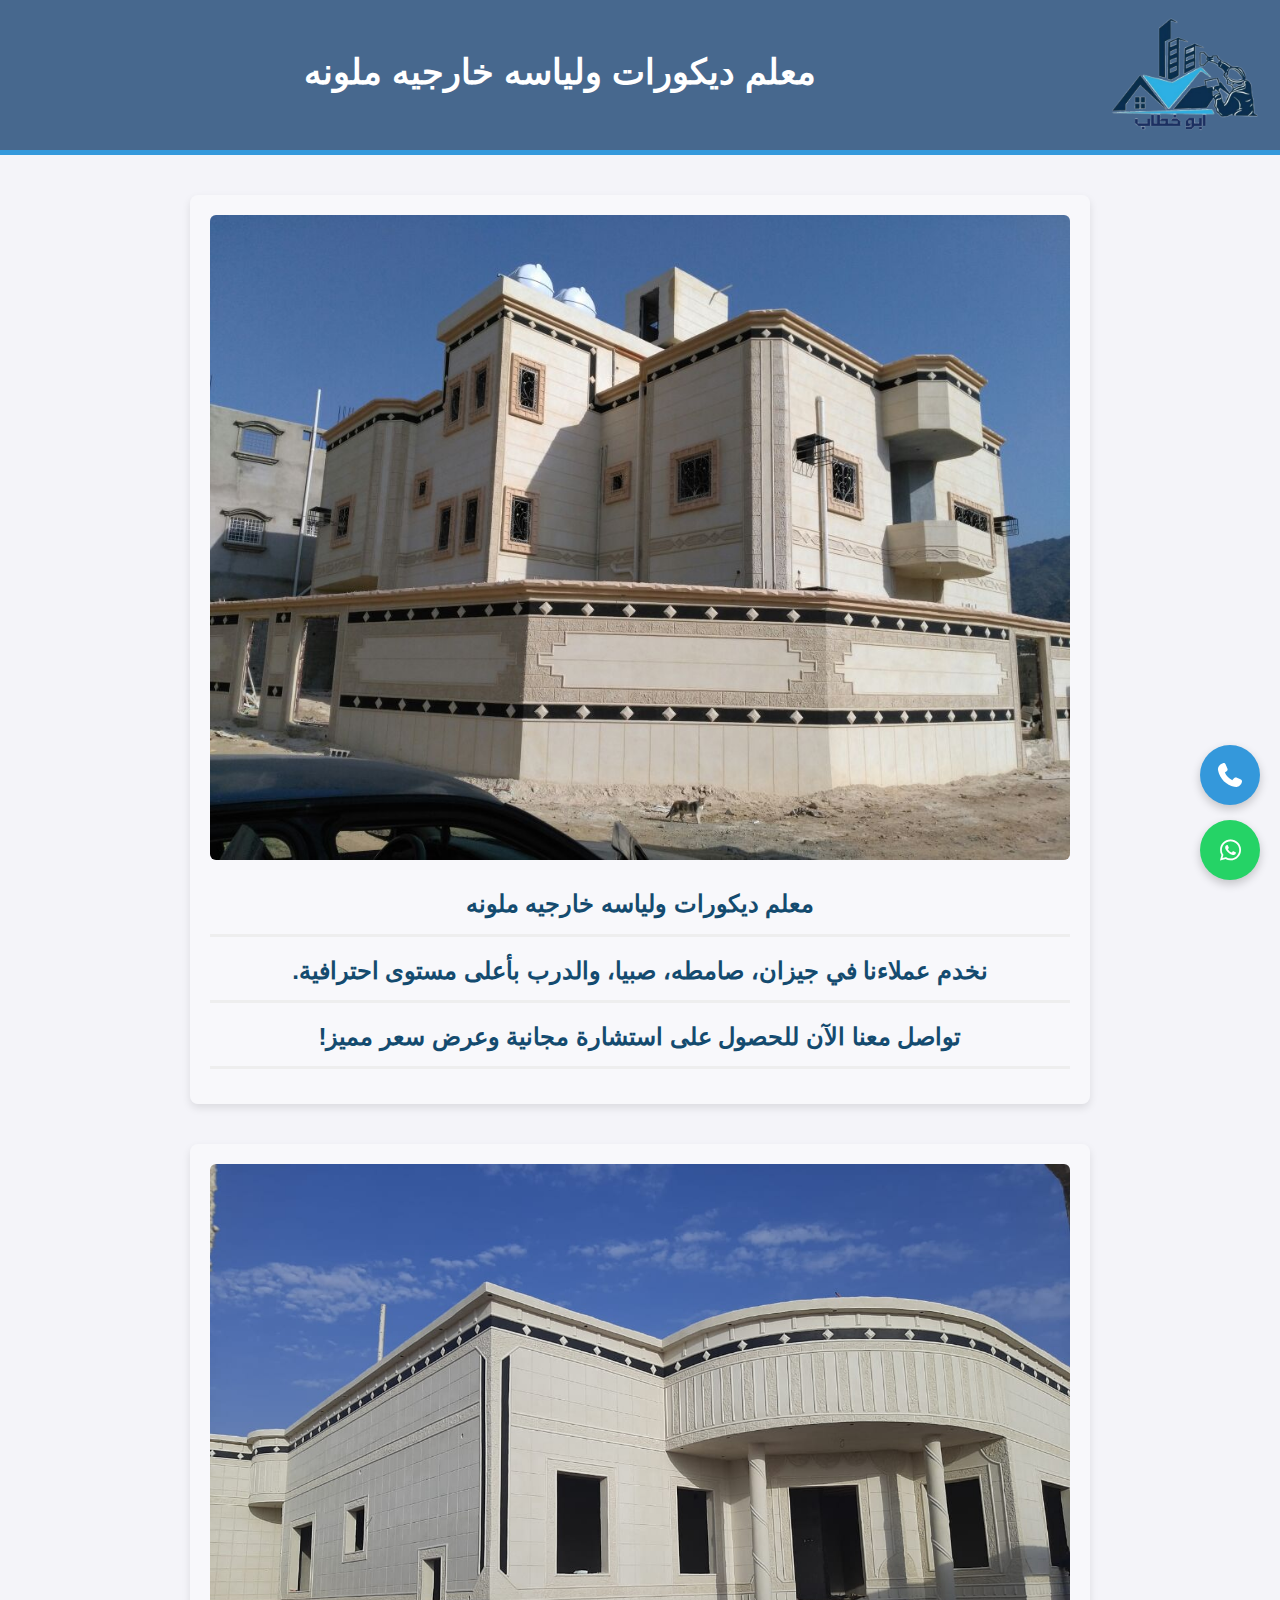
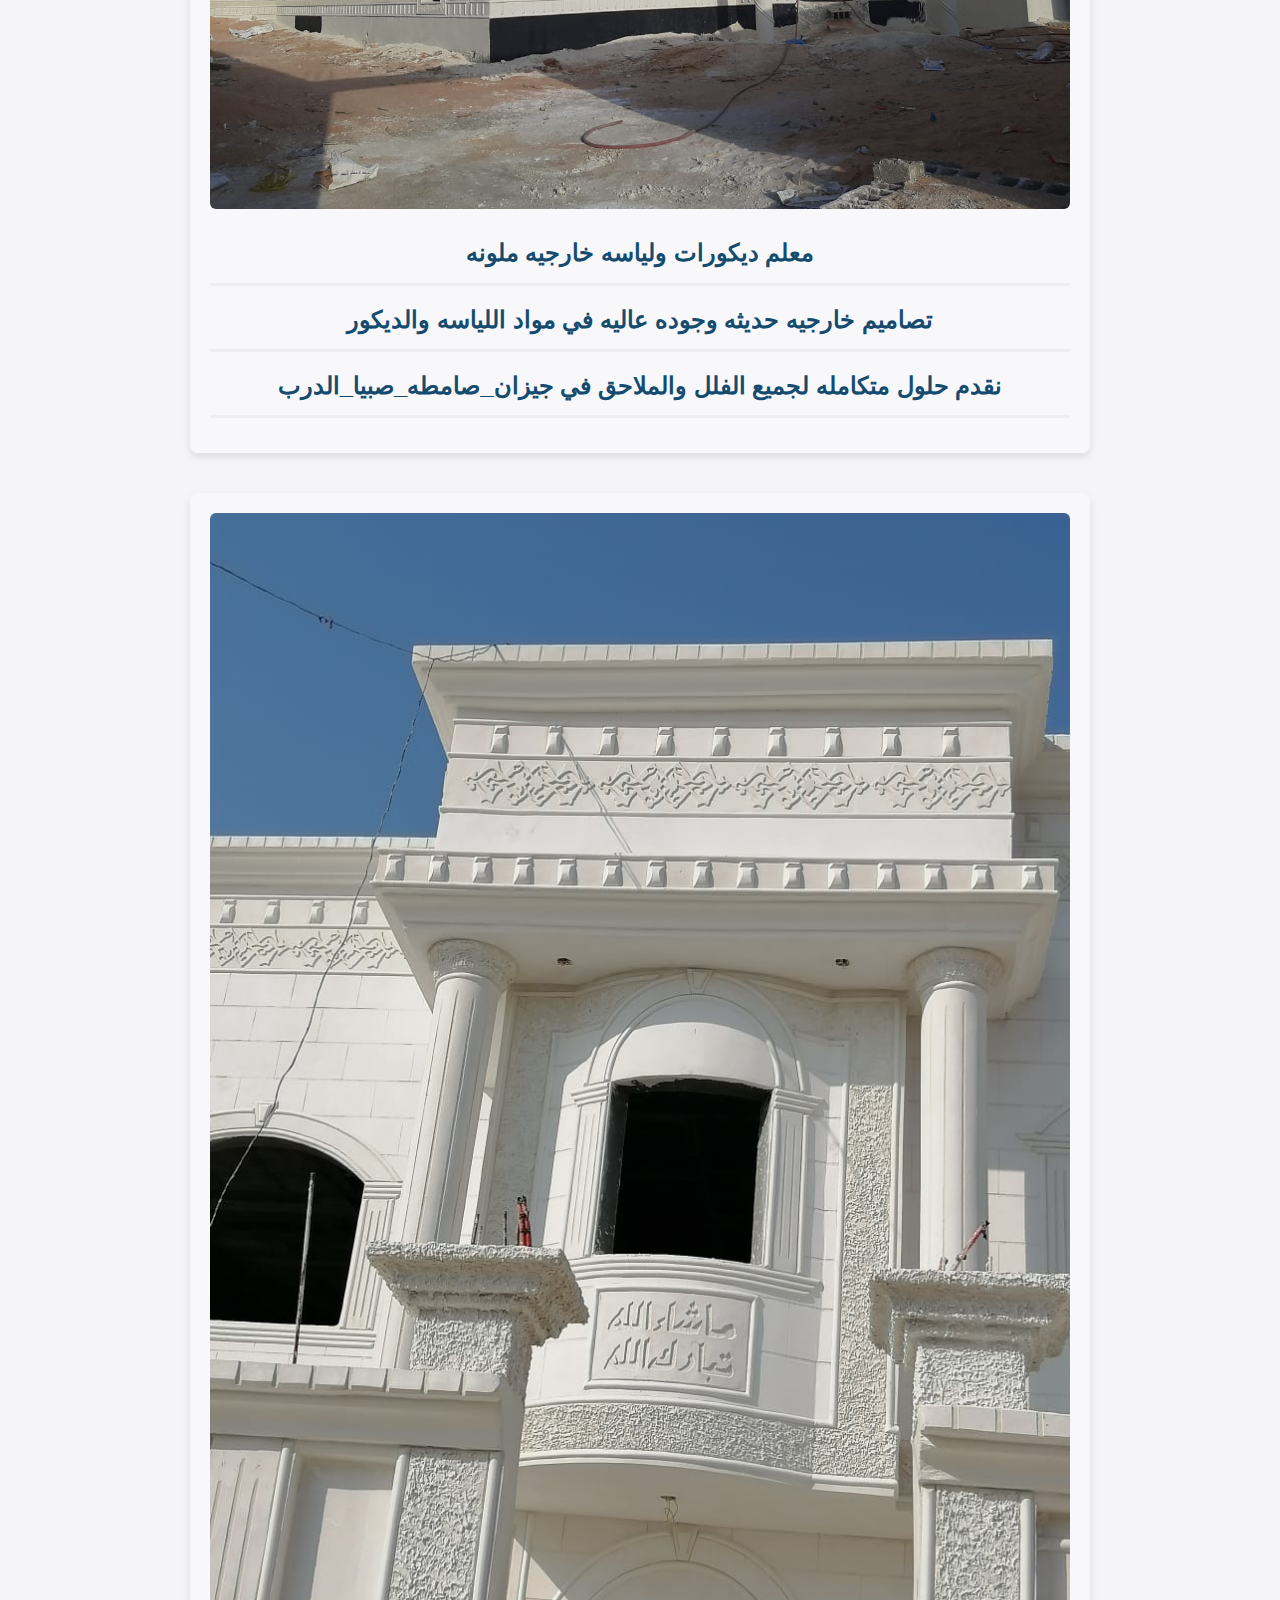
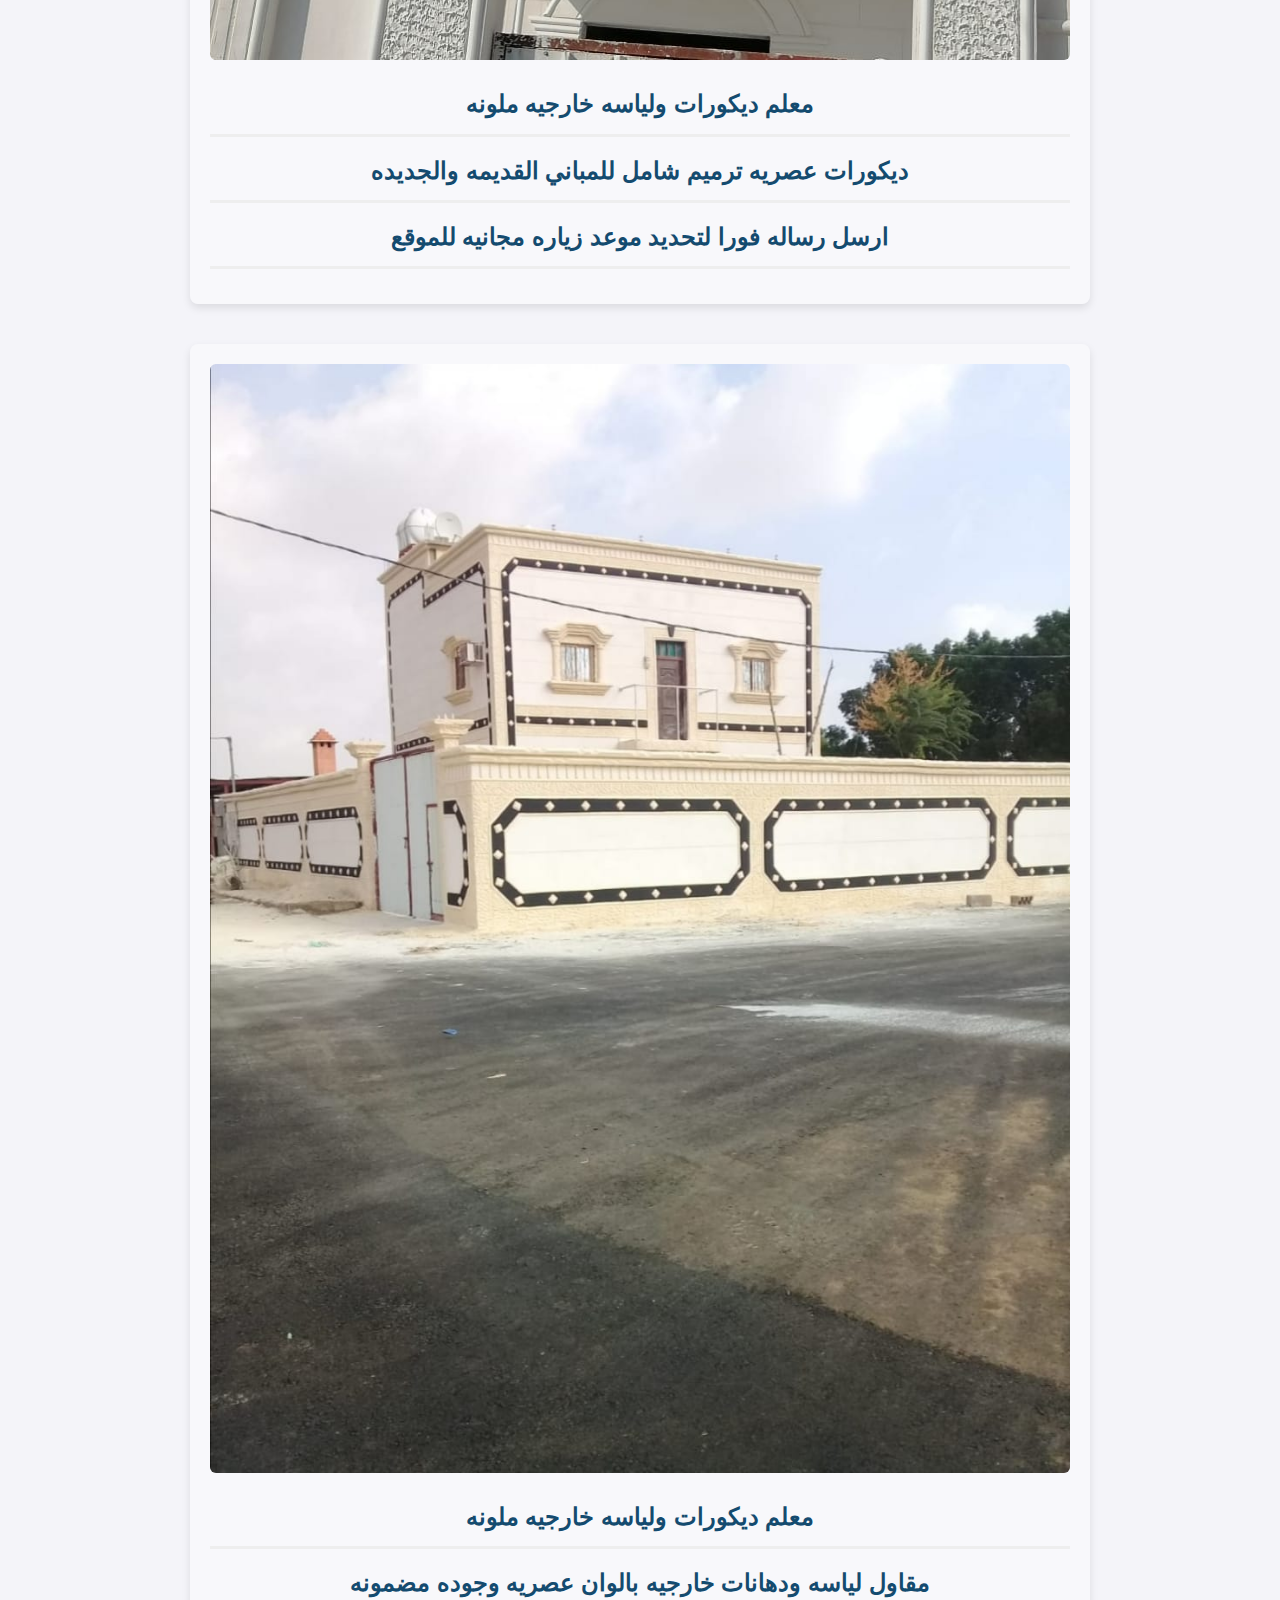
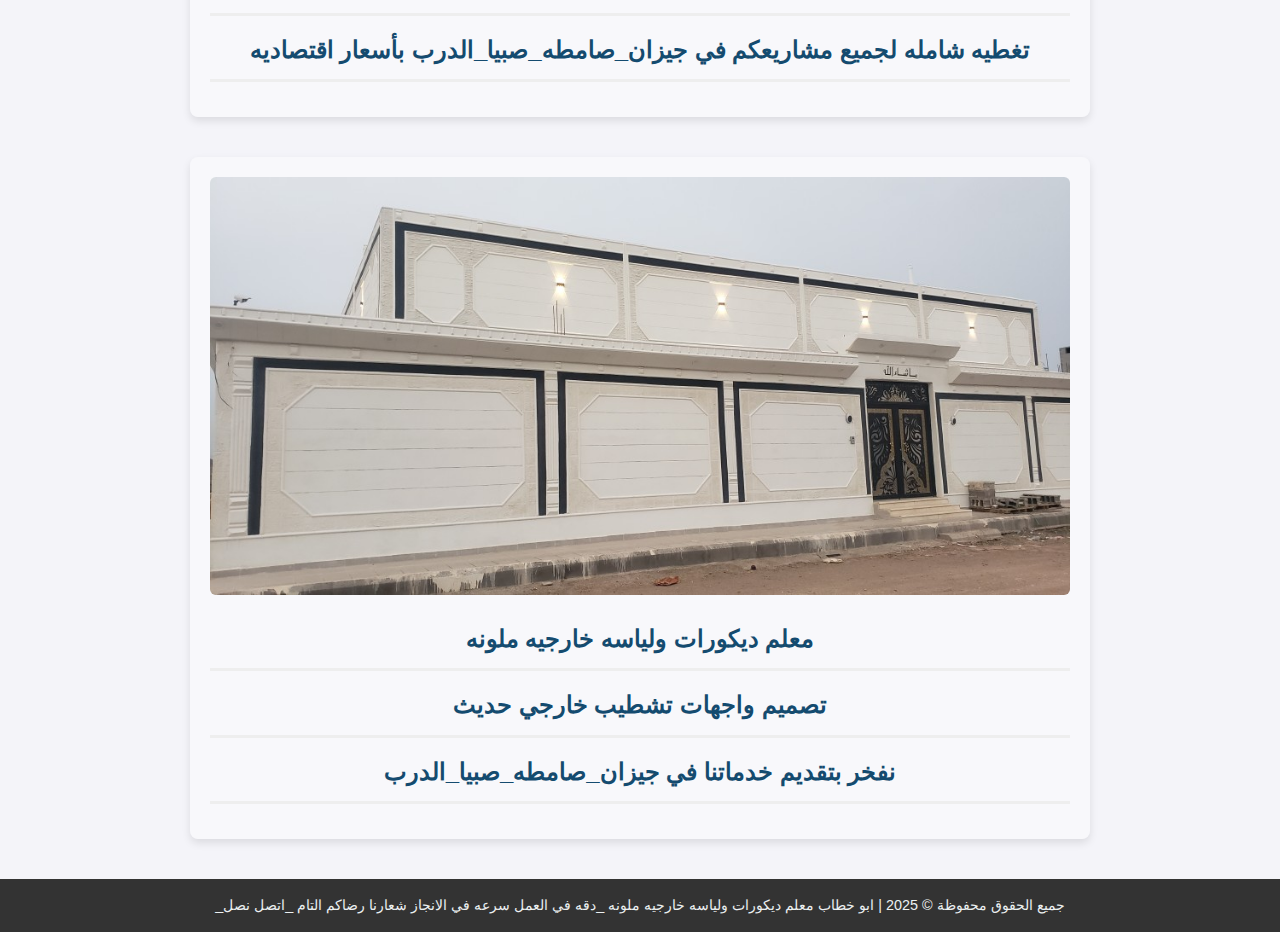
<file: index.html>
<!DOCTYPE html>
<html lang="ar" dir="rtl">
<head>
    <meta charset="UTF-8">
    <meta name="viewport" content="width=device-width, initial-scale=1.0">
    
    <title>معلم ديكورات ولياسه خارجيه ملونه | جيزان - صامطه - صبيا - الدرب</title>
    
    <meta name="description" content="أفضل معلم ديكورات ولياسه ملونه في منطقة جيزان، صامطه، صبيا، والدرب. تصميم وتنفيذ أحدث الديكورات الداخلية والخارجية بجودة عالية.">
    
    <link rel="stylesheet" href="styles.css">
    <link rel="stylesheet" href="css/all.min.css">
    <meta name="google-site-verification" content="QiWRvo32AUV9XWs8TSFUMbu6lBnsA3-QRHGyQZrQm4w" />
</head>

<body>

    <header class="company-header">

        <div class="logo-container">
            <img src="images/logo.png" alt="شعار معلم ديكورات ولياسه ملونه" class="logo">
        </div>
    
        <div class="header-text">
         
            <h1>معلم ديكورات ولياسه خارجيه ملونه</h1>
        
        </div>
    
    </header>
    

    <main class="content-section">
        
        <div class="image-container">
            <img src="images/1.jpg" alt="صورة لأعمال اللياسة والديكورات الملونة في جيزان صامطة">
        </div>
        
        <div class="text-block">
            <h1 class="main-heading">معلم ديكورات ولياسه خارجيه ملونه</h1>
            <h1 class="main-heading">نخدم عملاءنا في جيزان، صامطه، صبيا، والدرب بأعلى مستوى احترافية.</h1>
            <h1 class="main-heading">تواصل معنا الآن للحصول على استشارة مجانية وعرض سعر مميز!</h1>
        </div>

    </main>
    <main class="content-section">
        
        <div class="image-container">
            <img src="images/2.jpg" alt="صورة لأعمال اللياسة والديكورات الملونة في جيزان صامطة">
        </div>
        
        <div class="text-block">
            <h1 class="main-heading">معلم ديكورات ولياسه خارجيه ملونه</h1>
            <h1 class="main-heading">تصاميم خارجيه حديثه وجوده عاليه في مواد اللياسه والديكور </h1>
            <h1 class="main-heading">نقدم حلول متكامله لجميع الفلل والملاحق في جيزان_صامطه_صبيا_الدرب</h1>
        </div>

    </main>
    <main class="content-section">
        
        <div class="image-container">
            <img src="images/3.jpg" alt="صورة لأعمال اللياسة والديكورات الملونة في جيزان صامطة">
        </div>
        
        <div class="text-block">
            <h1 class="main-heading">معلم ديكورات ولياسه خارجيه ملونه</h1>
            <h1 class="main-heading">ديكورات عصريه ترميم شامل للمباني القديمه والجديده</h1>
            <h1 class="main-heading">ارسل رساله فورا لتحديد موعد زياره مجانيه للموقع</h1>
        </div>

    </main>
    <main class="content-section">
        
        <div class="image-container">
            <img src="images/4.jpg" alt="صورة لأعمال اللياسة والديكورات الملونة في جيزان صامطة">
        </div>
        
        <div class="text-block">
            <h1 class="main-heading">معلم ديكورات ولياسه خارجيه ملونه</h1>
            <h1 class="main-heading">مقاول لياسه ودهانات خارجيه بالوان عصريه وجوده مضمونه </h1>
            <h1 class="main-heading">تغطيه شامله لجميع مشاريعكم في جيزان_صامطه_صبيا_الدرب بأسعار اقتصاديه</h1>
        </div>

    </main>
    <main class="content-section">
        
        <div class="image-container">
            <img src="images/5.jpg" alt="صورة لأعمال اللياسة والديكورات الملونة في جيزان صامطة">
        </div>
        
        <div class="text-block">
            <h1 class="main-heading">معلم ديكورات ولياسه خارجيه ملونه</h1>
            <h1 class="main-heading">تصميم واجهات تشطيب خارجي حديث</h1>
            <h1 class="main-heading">نفخر بتقديم خدماتنا في جيزان_صامطه_صبيا_الدرب</h1>
        </div>

    </main>
   

    <div class="call-buttons-container">
        <a href="tel:+966550337837" class="action-button phone-button" title="اتصل بنا الآن">
            <i class="fas fa-phone"></i>
        </a>
        
        <a href="https://wa.me/966550337837" target="_blank" class="action-button whatsapp-button" title="راسلنا عبر واتساب">
            <i class="fab fa-whatsapp"></i>
        </a>
    </div>

    <footer class="site-footer">
        <p>جميع الحقوق محفوظة &copy; 2025 | ابو خطاب معلم ديكورات ولياسه خارجيه ملونه _دقه في العمل سرعه في الانجاز شعارنا رضاكم التام _اتصل نصل_</p>
    </footer>

</body>

</html>
</file>
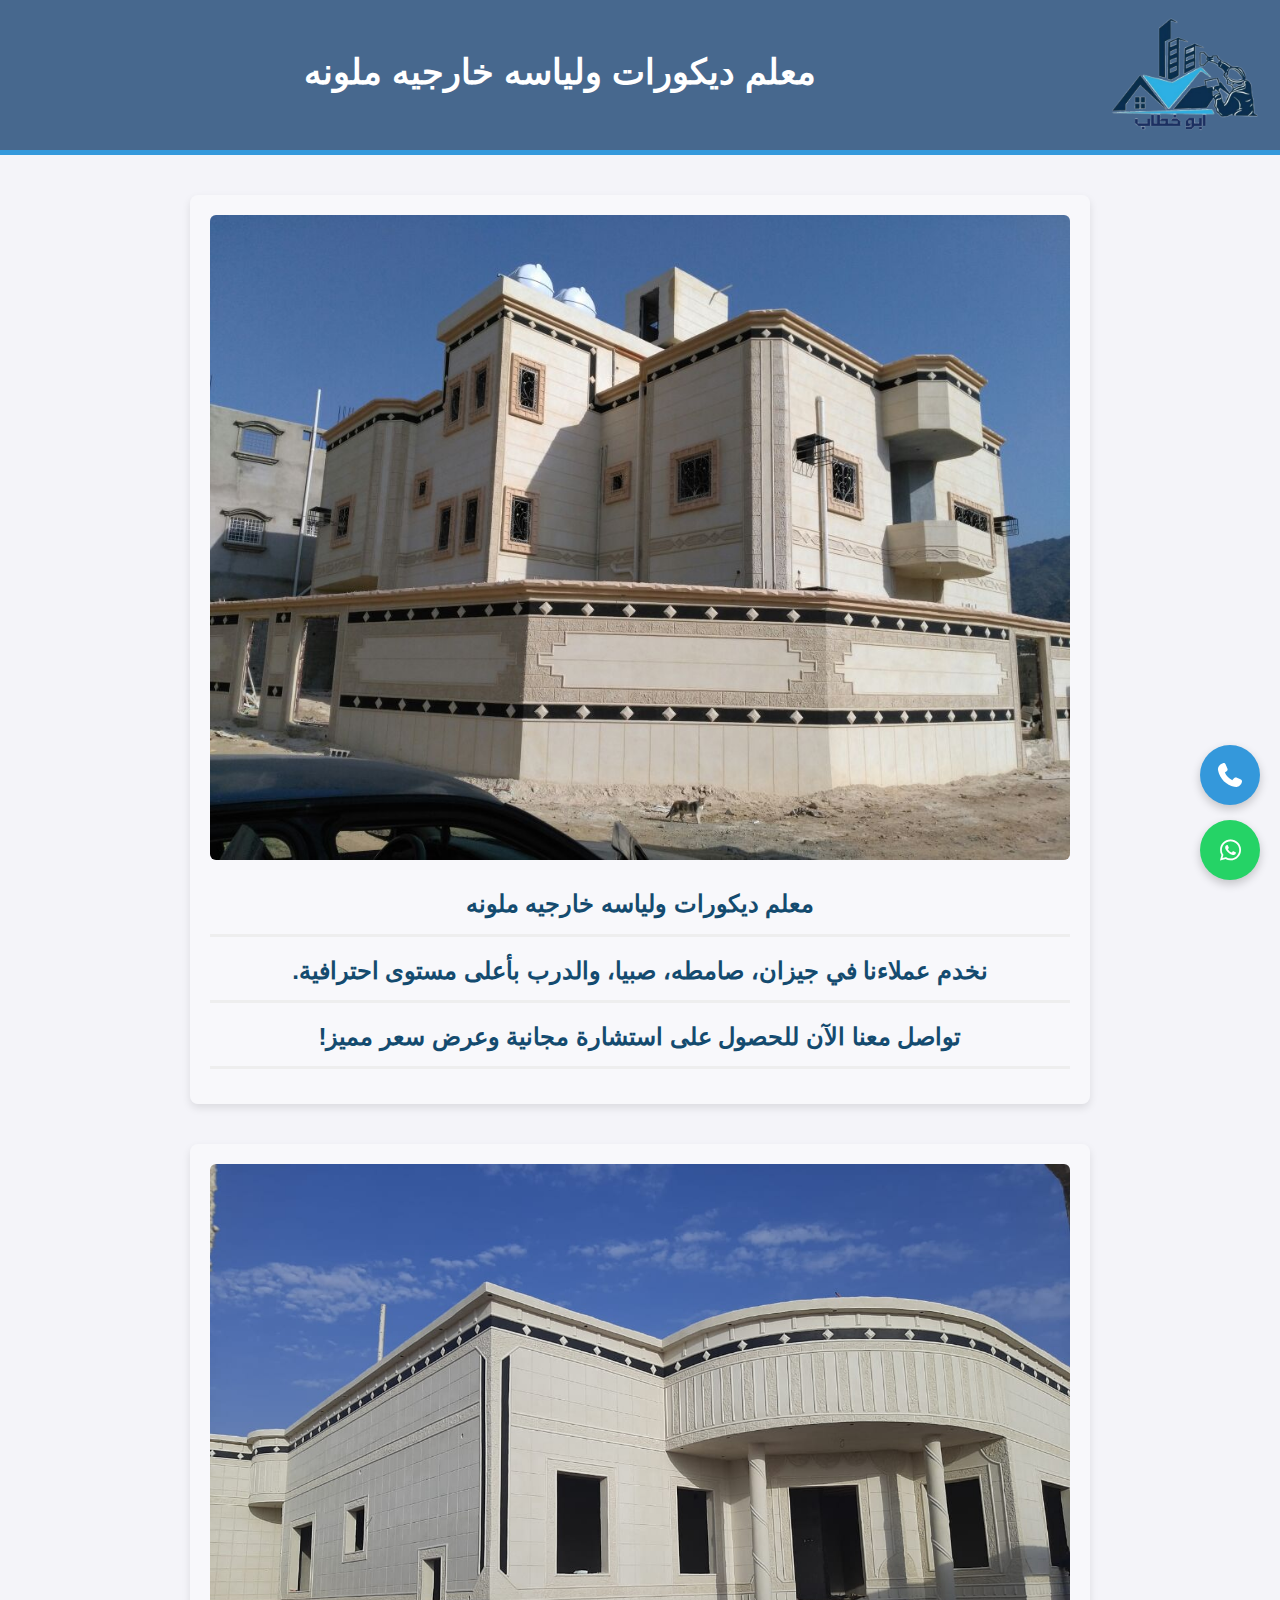
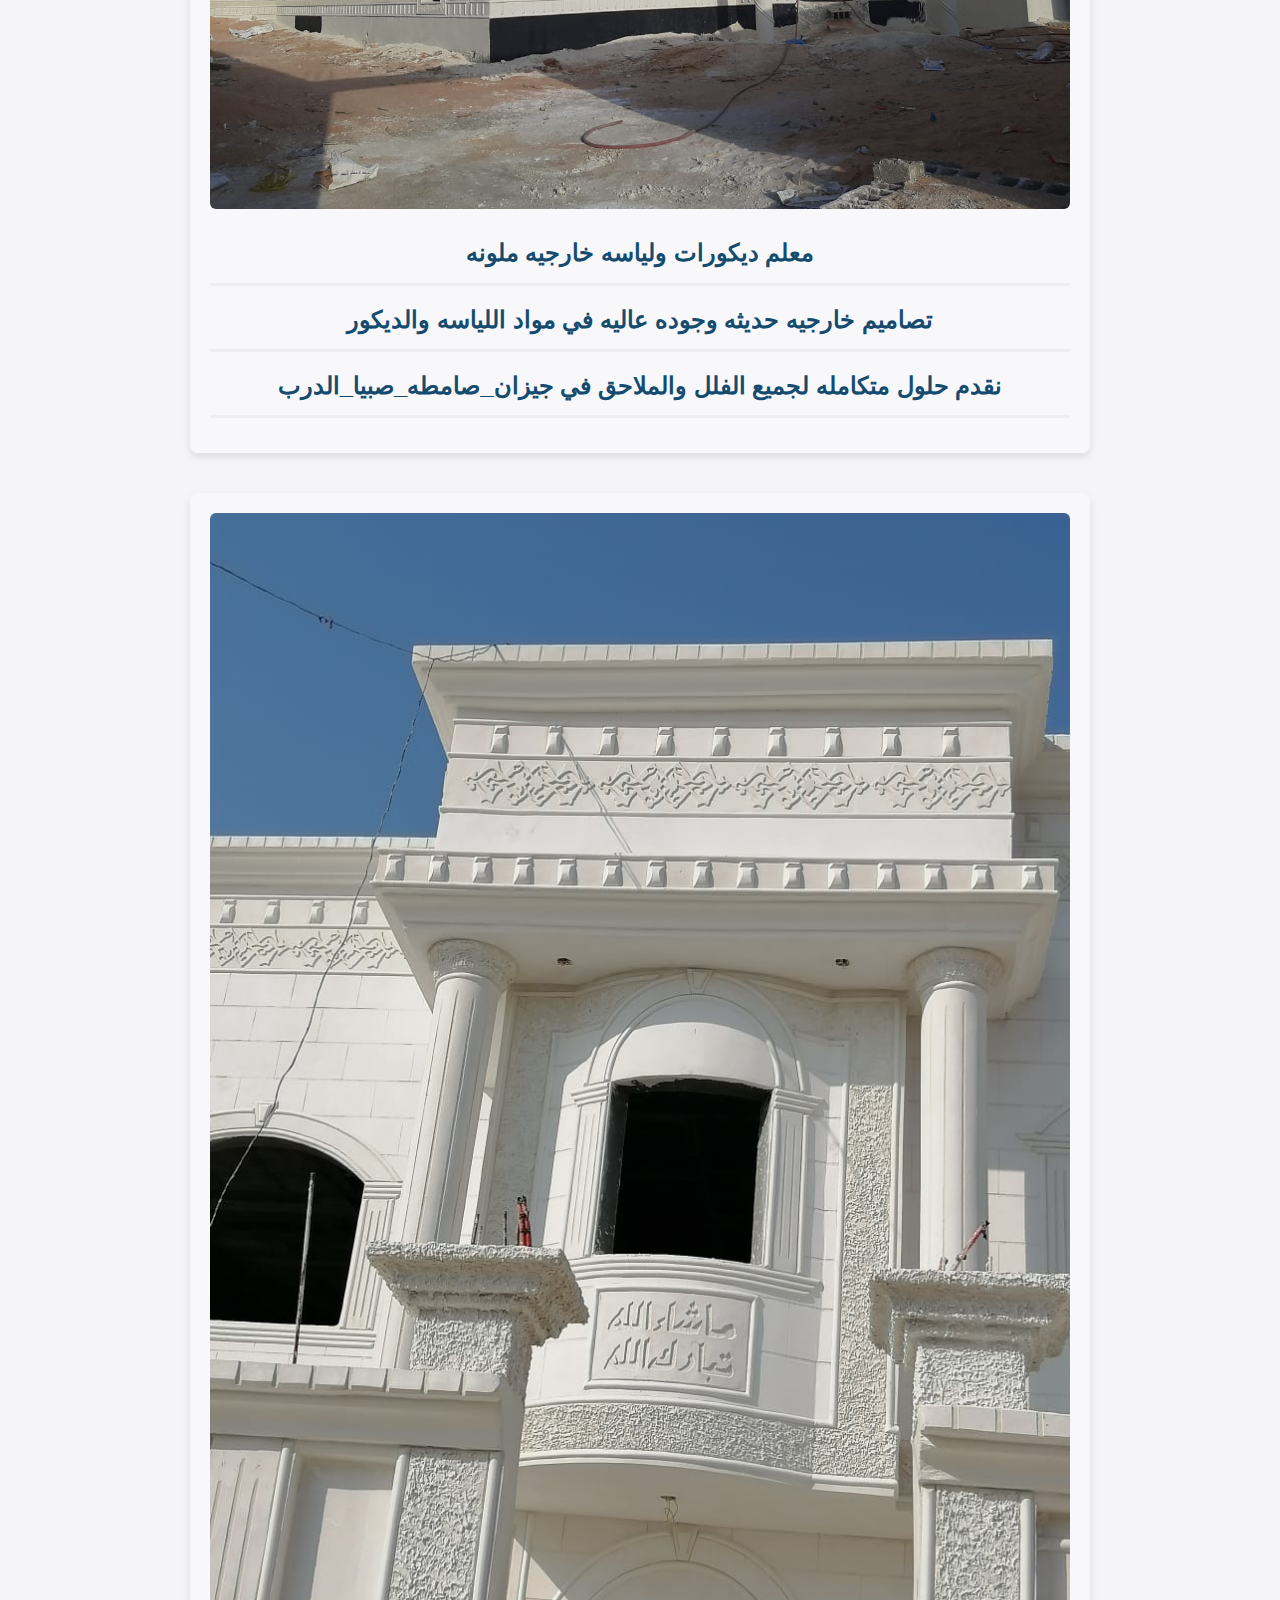
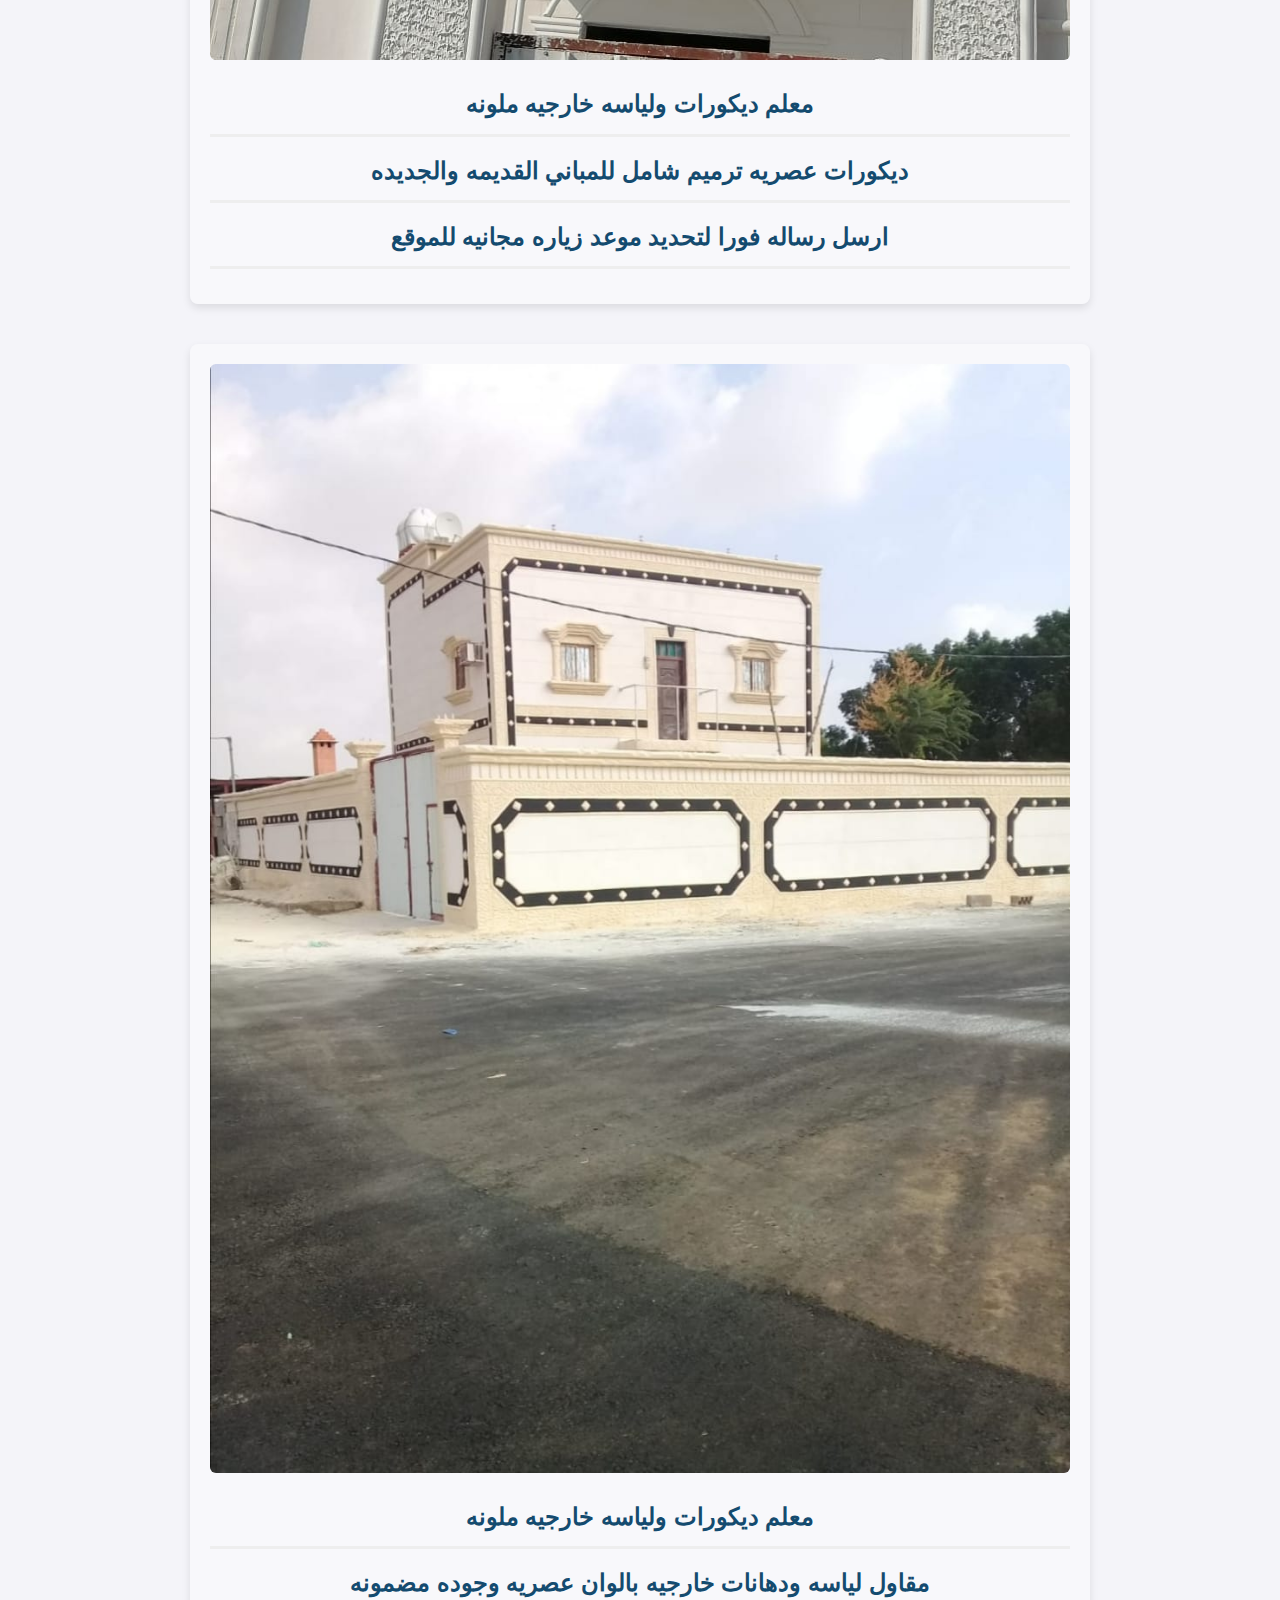
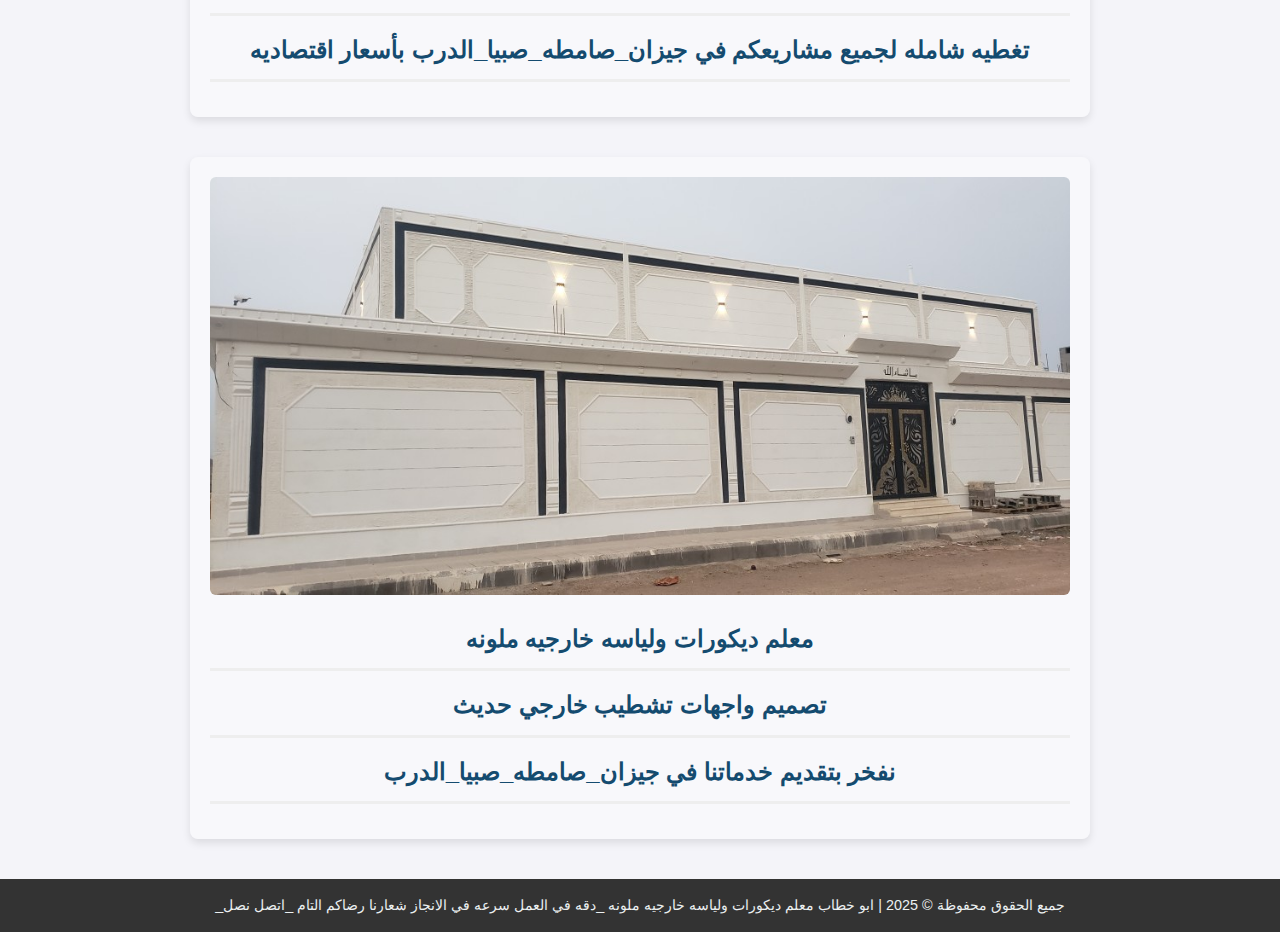
<file: web/index.html>
<!DOCTYPE html>
<html lang="ar" dir="rtl">
<head>
    <meta charset="UTF-8">
    <meta name="viewport" content="width=device-width, initial-scale=1.0">
    
    <title>معلم ديكورات ولياسه خارجيه ملونه | جيزان - صامطه - صبيا - الدرب</title>
    
    <meta name="description" content="أفضل معلم ديكورات ولياسه ملونه في منطقة جيزان، صامطه، صبيا، والدرب. تصميم وتنفيذ أحدث الديكورات الداخلية والخارجية بجودة عالية.">
    
    <link rel="stylesheet" href="styles.css">
    <link rel="stylesheet" href="css/all.min.css">
</head>

<body>

    <header class="company-header">

        <div class="logo-container">
            <img src="images/logo.png" alt="شعار معلم ديكورات ولياسه ملونه" class="logo">
        </div>
    
        <div class="header-text">
         
            <h1>معلم ديكورات ولياسه خارجيه ملونه</h1>
        
        </div>
    
    </header>
    

    <main class="content-section">
        
        <div class="image-container">
            <img src="images/1.jpg" alt="صورة لأعمال اللياسة والديكورات الملونة في جيزان صامطة">
        </div>
        
        <div class="text-block">
            <h1 class="main-heading">معلم ديكورات ولياسه خارجيه ملونه</h1>
            <h1 class="main-heading">نخدم عملاءنا في جيزان، صامطه، صبيا، والدرب بأعلى مستوى احترافية.</h1>
            <h1 class="main-heading">تواصل معنا الآن للحصول على استشارة مجانية وعرض سعر مميز!</h1>
        </div>

    </main>
    <main class="content-section">
        
        <div class="image-container">
            <img src="images/2.jpg" alt="صورة لأعمال اللياسة والديكورات الملونة في جيزان صامطة">
        </div>
        
        <div class="text-block">
            <h1 class="main-heading">معلم ديكورات ولياسه خارجيه ملونه</h1>
            <h1 class="main-heading">تصاميم خارجيه حديثه وجوده عاليه في مواد اللياسه والديكور </h1>
            <h1 class="main-heading">نقدم حلول متكامله لجميع الفلل والملاحق في جيزان_صامطه_صبيا_الدرب</h1>
        </div>

    </main>
    <main class="content-section">
        
        <div class="image-container">
            <img src="images/3.jpg" alt="صورة لأعمال اللياسة والديكورات الملونة في جيزان صامطة">
        </div>
        
        <div class="text-block">
            <h1 class="main-heading">معلم ديكورات ولياسه خارجيه ملونه</h1>
            <h1 class="main-heading">ديكورات عصريه ترميم شامل للمباني القديمه والجديده</h1>
            <h1 class="main-heading">ارسل رساله فورا لتحديد موعد زياره مجانيه للموقع</h1>
        </div>

    </main>
    <main class="content-section">
        
        <div class="image-container">
            <img src="images/4.jpg" alt="صورة لأعمال اللياسة والديكورات الملونة في جيزان صامطة">
        </div>
        
        <div class="text-block">
            <h1 class="main-heading">معلم ديكورات ولياسه خارجيه ملونه</h1>
            <h1 class="main-heading">مقاول لياسه ودهانات خارجيه بالوان عصريه وجوده مضمونه </h1>
            <h1 class="main-heading">تغطيه شامله لجميع مشاريعكم في جيزان_صامطه_صبيا_الدرب بأسعار اقتصاديه</h1>
        </div>

    </main>
    <main class="content-section">
        
        <div class="image-container">
            <img src="images/5.jpg" alt="صورة لأعمال اللياسة والديكورات الملونة في جيزان صامطة">
        </div>
        
        <div class="text-block">
            <h1 class="main-heading">معلم ديكورات ولياسه خارجيه ملونه</h1>
            <h1 class="main-heading">تصميم واجهات تشطيب خارجي حديث</h1>
            <h1 class="main-heading">نفخر بتقديم خدماتنا في جيزان_صامطه_صبيا_الدرب</h1>
        </div>

    </main>
   

    <div class="call-buttons-container">
        <a href="tel:+966550337837" class="action-button phone-button" title="اتصل بنا الآن">
            <i class="fas fa-phone"></i>
        </a>
        
        <a href="https://wa.me/966550337837" target="_blank" class="action-button whatsapp-button" title="راسلنا عبر واتساب">
            <i class="fab fa-whatsapp"></i>
        </a>
    </div>

    <footer class="site-footer">
        <p>جميع الحقوق محفوظة &copy; 2025 | ابو خطاب معلم ديكورات ولياسه خارجيه ملونه _دقه في العمل سرعه في الانجاز شعارنا رضاكم التام _اتصل نصل_</p>
    </footer>

</body>
</html>
</file>
<file: styles.css>
/* إعادة تعيين بسيطة لضمان مظهر متناسق على جميع المتصفحات */
* {
    margin: 0;
    padding: 0;
    box-sizing: border-box; 
}

body {
    font-family: 'Arial', sans-serif; 
    background-color: #f4f4f9; /* خلفية فاتحة ونظيفة */
    color: #333;
    line-height: 1.6;
    text-align: right; 
    direction: rtl; 
}

/* 🌟 تصميم رأس الصفحة (Company Header) - تم التحديث هنا */
.company-header {
   background-color: #47688e; 
    color: white;
    padding: 15px 20px; 
    border-bottom: 5px solid #3498db;

    /* 💡 التحديث الأهم: استخدام Flexbox */
    display: flex;
    justify-content: space-between; 
    align-items: center; 
}

/* حاوية النص */
.header-text {
    flex-grow: 1; 
    text-align: center; 
}

.company-header h1 {
    font-size: 2.2em;
    margin-bottom: 5px;
}

.company-header p {
    font-size: 1em;
    opacity: 0.8;
}

/* 🔑 تنسيق الشعار (اللوجو) - هذا كود جديد أضفته */
.logo-container {
    padding-left: 10px; 
 
}

.logo {
    height:auto; 
    width: 150px;
    display: block;
}
@media (max-width:600px){
    .logo-container img {
        width: 150px;
        height: auto;
    }
}

/* 🖼️ تصميم قسم المحتوى الأساسي */
.content-section {
    width: 90%; 
    max-width: 900px; 
    margin: 40px auto; 
    padding: 20px;
    background-color: rgba(255, 255, 255, 0.337);
    box-shadow: 0 4px 8px rgba(0, 0, 0, 0.1); /* ظل خفيف لإبراز المحتوى */
    border-radius: 8px;
}

/* تصميم حاوية الصورة والتجاوب */
.image-container {
    width: 100%;
    overflow: hidden; 
    margin-bottom: 25px;
    border-radius: 6px;
}

.image-container img {
    width: 100%; 
    height: auto; 
    display: block;
    /* ✨ تحسين بسيط: انتقال سلس عند التحميل أو أي تغيير */
    transition: transform 0.5s ease; 
}

/* 💡 تحسين بسيط: تكبير خفيف للصورة عند مرور المؤشر عليها */
.image-container img:hover {
    transform: scale(1.02);
}

/* تصميم العناوين */
.text-block .main-heading {
    font-size: 1.5em; 
    color: #144b6f; /* لون أزرق جذاب */
    margin-bottom: 15px; /* زيادة الهامش لجعلها أوضح */
    padding-bottom: 10px;
    /* ✨ تحسين بسيط: شريط سميك أسفل العنوان يضيف تحديداً */
    border-bottom: 3px solid #eee; 
    position: relative;
    text-align: center; 
}

/* 📞 تصميم أزرار الاتصال الدائرية */
.call-buttons-container {
    position: fixed; 
    bottom: 20px;
    right: 20px; 
    z-index: 1000; 
    display: flex;
    flex-direction: column; 
    gap: 15px; 
}

.action-button {
    width: 60px; 
    height: 60px; 
    border-radius: 50%; 
    display: flex;
    justify-content: center;
    align-items: center;
    color: white;
    font-size: 1.5em;
    text-decoration: none;
    box-shadow: 0 4px 10px rgba(0, 0, 0, 0.2);
    /* ✨ تحسين: الانتقال السلس عند التفاعل */
    transition: transform 0.3s ease, box-shadow 0.3s ease; 
}

/* تخصيص زر الهاتف */
.phone-button {
    background-color: #3498db; 
}

/* تخصيص زر الواتساب */
.whatsapp-button {
    background-color: #25D366; 
}

.action-button:hover {
    transform: scale(1.1); 
    box-shadow: 0 6px 15px rgba(0, 0, 0, 0.3);
}

/* 👣 تصميم تذييل الصفحة */
.site-footer {
    text-align: center;
    padding: 15px;
    background-color: #333; /* لون تذييل غامق */
    color: #ecf0f1;
    font-size: 0.9em;
    margin-top: 40px;
}

/* --- 📱 استعلامات الوسائط (Media Queries) للتجاوب --- */

/* تطبيق تعديلات على الشاشات الصغيرة (الهواتف) */
@media (max-width: 600px) {
    
    .company-header h1 {
        font-size: 1.8em; 
    }

    .content-section {
        margin: 20px auto; 
        padding: 15px;
    }

    .text-block .main-heading {
        font-size: 1.2em; 
    }

    .action-button {
        width: 50px; 
        height: 50px;
        font-size: 1.3em;
    }
}
/* تطبيق تعديلات على الشاشات الصغيرة (الهواتف) */
@media (max-width: 600px) {

    .company-header {
        /* في الهواتف، ربما من الأفضل أن يكون الشعار فوق النص */
        flex-direction: column; 
        text-align: center;
    }

    .logo-container {
        padding-left: 0;
        margin-bottom: 10px;
    }

    .logo {
        height: 40px; /* تصغير الشعار في الهواتف */
    }

    .company-header h1 {
        font-size: 1.8em; 
    }
    /* ... بقية التنسيقات الصغيرة ... */
}
</file>
<file: web/styles.css>
/* إعادة تعيين بسيطة لضمان مظهر متناسق على جميع المتصفحات */
* {
    margin: 0;
    padding: 0;
    box-sizing: border-box; 
}

body {
    font-family: 'Arial', sans-serif; 
    background-color: #f4f4f9; /* خلفية فاتحة ونظيفة */
    color: #333;
    line-height: 1.6;
    text-align: right; 
    direction: rtl; 
}

/* 🌟 تصميم رأس الصفحة (Company Header) - تم التحديث هنا */
.company-header {
   background-color: #47688e; 
    color: white;
    padding: 15px 20px; 
    border-bottom: 5px solid #3498db;

    /* 💡 التحديث الأهم: استخدام Flexbox */
    display: flex;
    justify-content: space-between; 
    align-items: center; 
}

/* حاوية النص */
.header-text {
    flex-grow: 1; 
    text-align: center; 
}

.company-header h1 {
    font-size: 2.2em;
    margin-bottom: 5px;
}

.company-header p {
    font-size: 1em;
    opacity: 0.8;
}

/* 🔑 تنسيق الشعار (اللوجو) - هذا كود جديد أضفته */
.logo-container {
    padding-left: 10px; 
 
}

.logo {
    height:auto; 
    width: 150px;
    display: block;
}
@media (max-width:600px){
    .logo-container img {
        width: 150px;
        height: auto;
    }
}

/* 🖼️ تصميم قسم المحتوى الأساسي */
.content-section {
    width: 90%; 
    max-width: 900px; 
    margin: 40px auto; 
    padding: 20px;
    background-color: rgba(255, 255, 255, 0.337);
    box-shadow: 0 4px 8px rgba(0, 0, 0, 0.1); /* ظل خفيف لإبراز المحتوى */
    border-radius: 8px;
}

/* تصميم حاوية الصورة والتجاوب */
.image-container {
    width: 100%;
    overflow: hidden; 
    margin-bottom: 25px;
    border-radius: 6px;
}

.image-container img {
    width: 100%; 
    height: auto; 
    display: block;
    /* ✨ تحسين بسيط: انتقال سلس عند التحميل أو أي تغيير */
    transition: transform 0.5s ease; 
}

/* 💡 تحسين بسيط: تكبير خفيف للصورة عند مرور المؤشر عليها */
.image-container img:hover {
    transform: scale(1.02);
}

/* تصميم العناوين */
.text-block .main-heading {
    font-size: 1.5em; 
    color: #144b6f; /* لون أزرق جذاب */
    margin-bottom: 15px; /* زيادة الهامش لجعلها أوضح */
    padding-bottom: 10px;
    /* ✨ تحسين بسيط: شريط سميك أسفل العنوان يضيف تحديداً */
    border-bottom: 3px solid #eee; 
    position: relative;
    text-align: center; 
}

/* 📞 تصميم أزرار الاتصال الدائرية */
.call-buttons-container {
    position: fixed; 
    bottom: 20px;
    right: 20px; 
    z-index: 1000; 
    display: flex;
    flex-direction: column; 
    gap: 15px; 
}

.action-button {
    width: 60px; 
    height: 60px; 
    border-radius: 50%; 
    display: flex;
    justify-content: center;
    align-items: center;
    color: white;
    font-size: 1.5em;
    text-decoration: none;
    box-shadow: 0 4px 10px rgba(0, 0, 0, 0.2);
    /* ✨ تحسين: الانتقال السلس عند التفاعل */
    transition: transform 0.3s ease, box-shadow 0.3s ease; 
}

/* تخصيص زر الهاتف */
.phone-button {
    background-color: #3498db; 
}

/* تخصيص زر الواتساب */
.whatsapp-button {
    background-color: #25D366; 
}

.action-button:hover {
    transform: scale(1.1); 
    box-shadow: 0 6px 15px rgba(0, 0, 0, 0.3);
}

/* 👣 تصميم تذييل الصفحة */
.site-footer {
    text-align: center;
    padding: 15px;
    background-color: #333; /* لون تذييل غامق */
    color: #ecf0f1;
    font-size: 0.9em;
    margin-top: 40px;
}

/* --- 📱 استعلامات الوسائط (Media Queries) للتجاوب --- */

/* تطبيق تعديلات على الشاشات الصغيرة (الهواتف) */
@media (max-width: 600px) {
    
    .company-header h1 {
        font-size: 1.8em; 
    }

    .content-section {
        margin: 20px auto; 
        padding: 15px;
    }

    .text-block .main-heading {
        font-size: 1.2em; 
    }

    .action-button {
        width: 50px; 
        height: 50px;
        font-size: 1.3em;
    }
}
/* تطبيق تعديلات على الشاشات الصغيرة (الهواتف) */
@media (max-width: 600px) {

    .company-header {
        /* في الهواتف، ربما من الأفضل أن يكون الشعار فوق النص */
        flex-direction: column; 
        text-align: center;
    }

    .logo-container {
        padding-left: 0;
        margin-bottom: 10px;
    }

    .logo {
        height: 40px; /* تصغير الشعار في الهواتف */
    }

    .company-header h1 {
        font-size: 1.8em; 
    }
    /* ... بقية التنسيقات الصغيرة ... */
}
</file>
